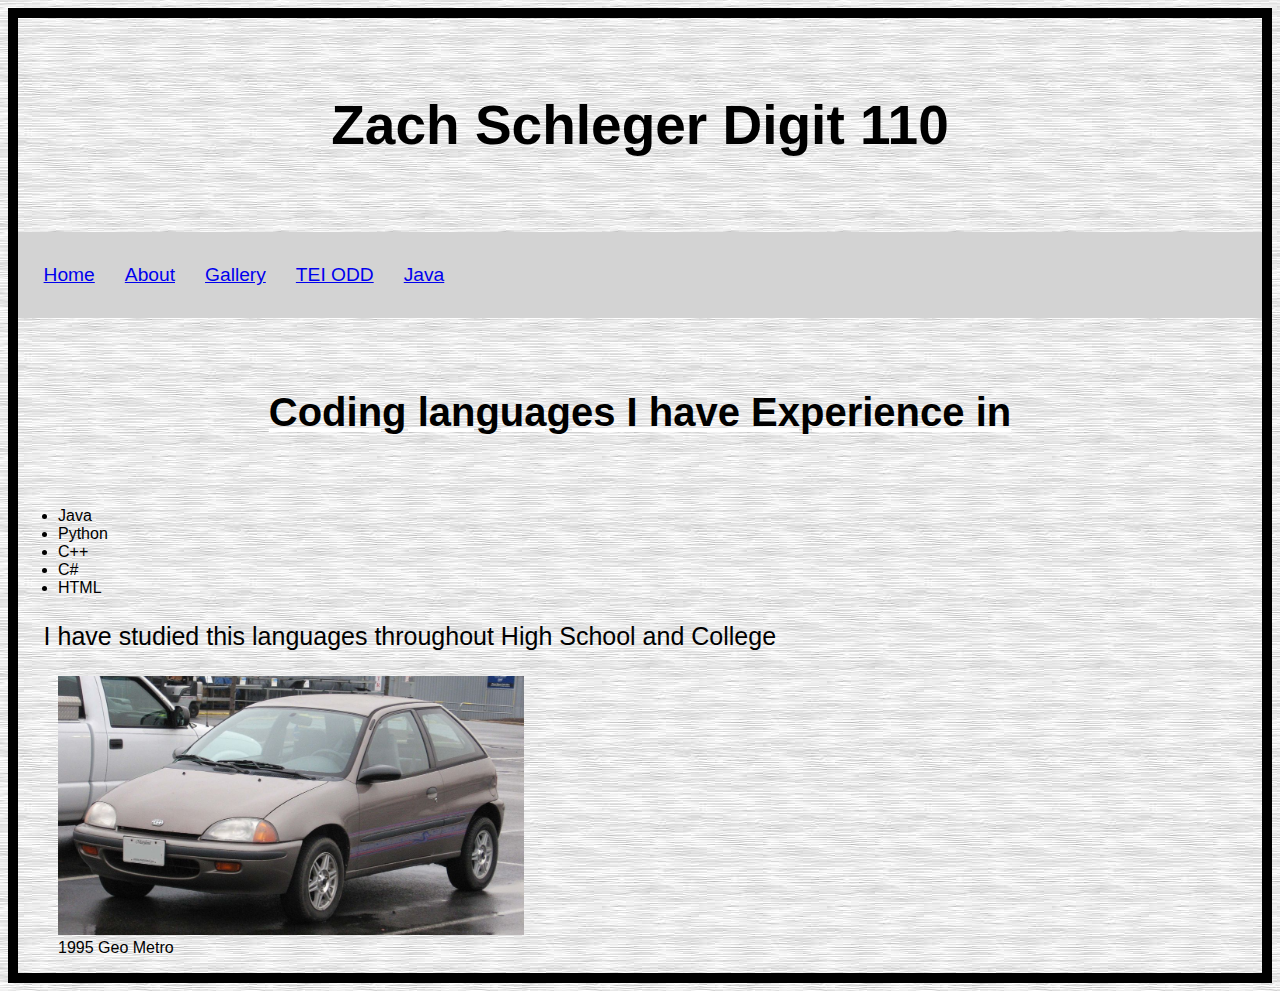
<file: docs/index.html>
<!DOCTYPE html>
<html xmlns="http://www.w3.org/1999/xhtml">
    <head>
        <title>Portfolio</title>
        <meta charset="UTF-8" />
        <meta name="viewport" content="width=device-width, initial-scale=1.0" />
        <link rel="stylesheet" type="text/css" href="webstyle.css" />

     
    </head>
    <body>
       
        <h1>Zach Schleger Digit 110</h1>
        
        
        <nav>
            
            <ul class="menuB">
                <li><a href="index.html">Home</a></li>
                <li><a href="about.html">About</a></li>
                <li><a href="gallery.html">Gallery</a></li>
                <li><a href="odd.html">TEI ODD</a></li>
                <li><a href="java.html">Java</a></li>
                
               
            </ul>
        </nav>
        
      <section>  
        
          
      
      </section>
        

        <section>
            <h2>Coding languages I have Experience in</h2>
            <ul>
                <li>Java</li>
                <li>Python</li>
                <li>C++</li>
                <li>C#</li>
                <li>HTML</li>
            </ul>
            <p>I have studied this languages throughout High School and College</p>
        </section>
        <section>
         
            
            
            <figure class="photoGallery">
                <img src="pics/geo.png" alt="Geo Metro" />
                <figcaption>1995 Geo Metro</figcaption>
            </figure>
           
               
        </section>
    </body>
</html>
</file>
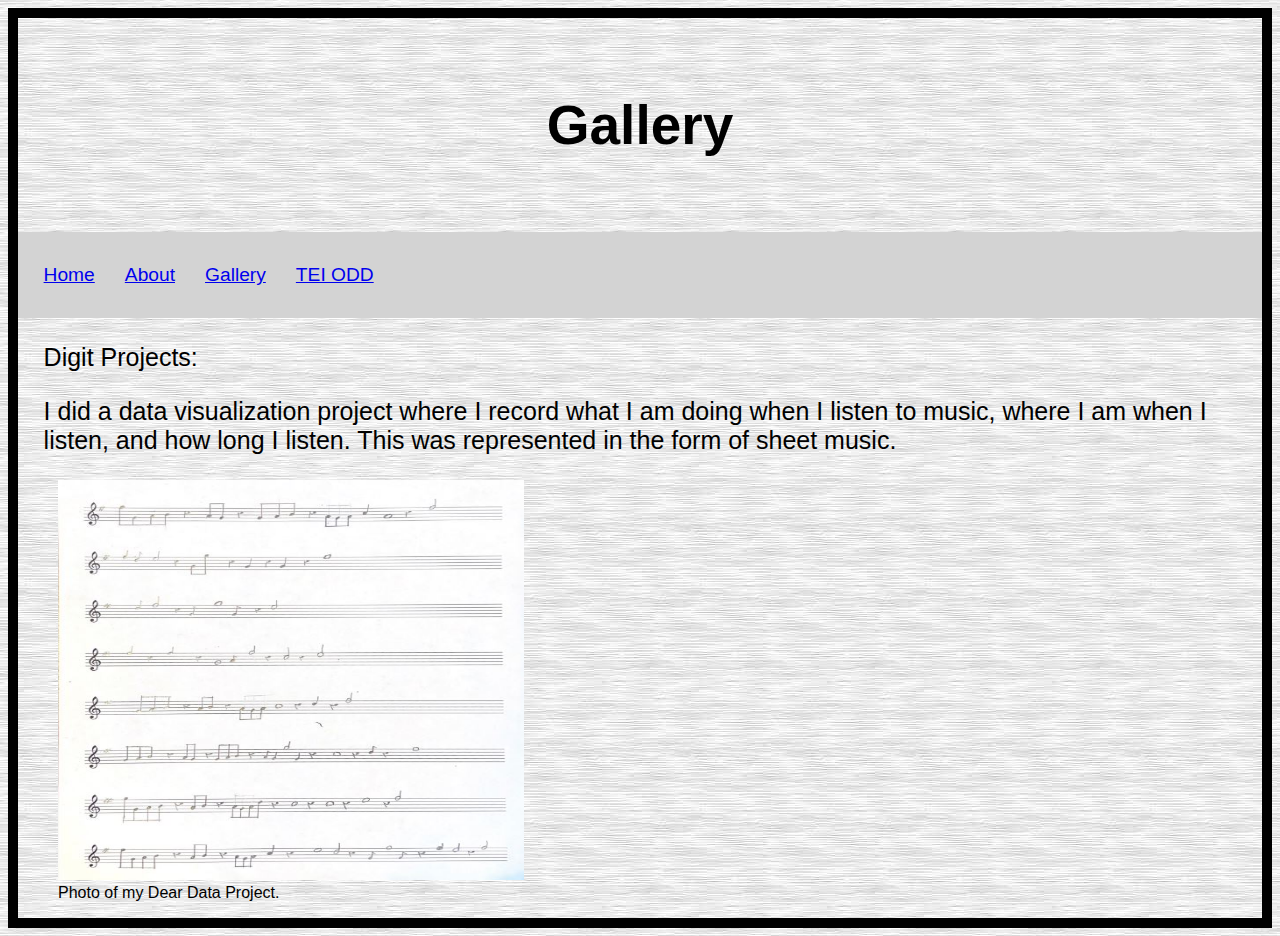
<file: docs/gallery.html>
<!DOCTYPE html>
<html>
    <head>
        <title>Gallery</title>
        <link rel="stylesheet" type="text/css" href="webstyle.css" />
    </head>
    <body>
        
        <h1>Gallery</h1>
        <nav>
            
            <ul class="menuB">
                <li><a href="index.html">Home</a></li>
                <li><a href="about.html">About</a></li>
                <li><a href="gallery.html">Gallery</a></li>
                <li><a href="odd.html">TEI ODD</a></li>
                
            </ul>
        </nav>
        <p>Digit Projects:</p>
        
      
        
        <p>I did a data visualization project where I record what I am doing when I listen to music, where I am when I listen, and how long I listen. This was represented in the form of sheet music.</p>
        <figure class="photoGallery">
            <img src="pics/ddp.JPG" alt="Dear Data Project" width="300" height="400"/>
            <figcaption>Photo of my Dear Data Project.</figcaption>
        </figure>
    
        
    </body>
</html>
</file>
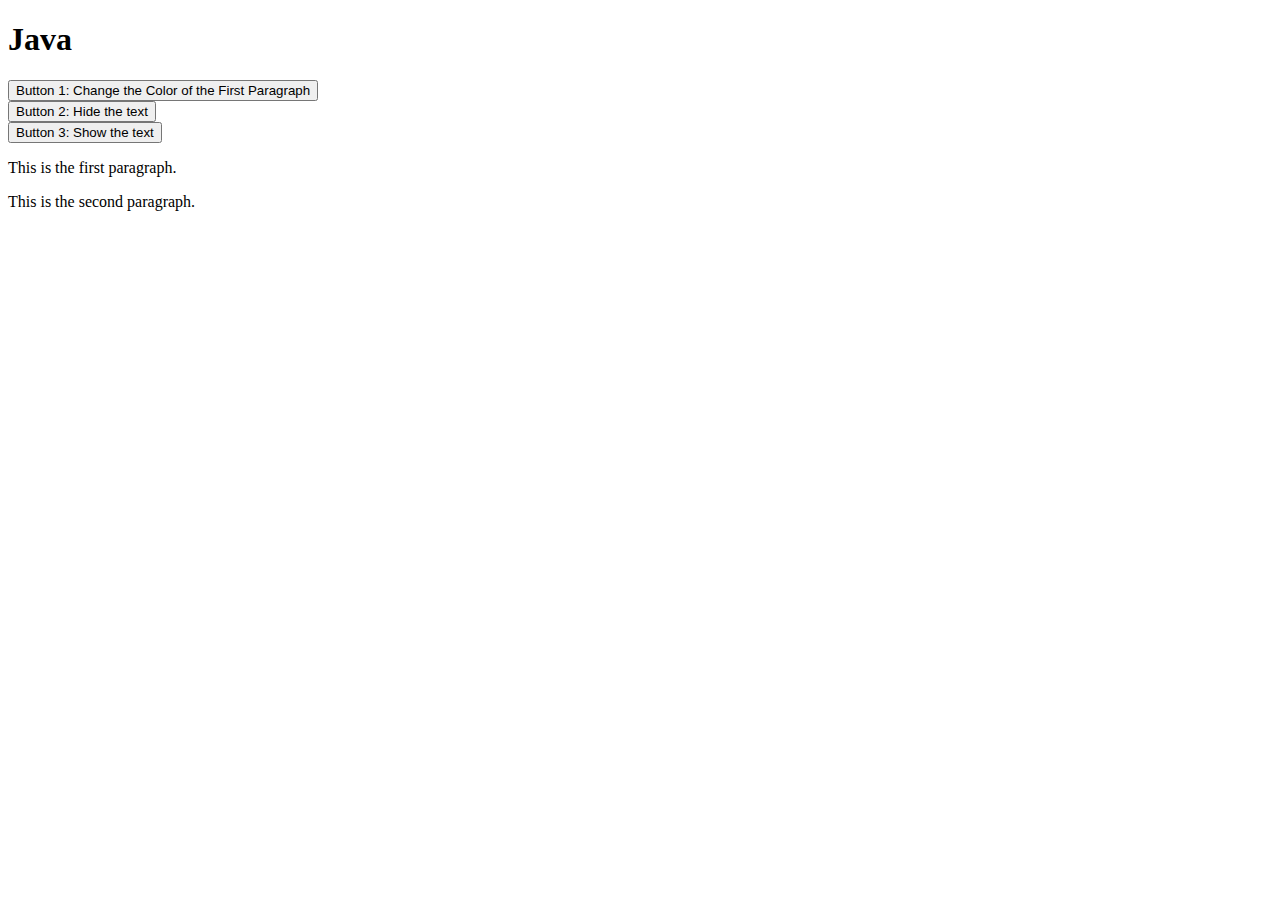
<file: docs/java.html>
<!DOCTYPE html>
<html>
    <head>
        <title>Java</title>
        <script type="text/javascript" src="interact.js">/**/</script>
    </head>
    <body>
        <h1>Java</h1>
        <div>
            <button>Button 1: Change the Color of the First Paragraph</button>
        </div>
        <div>
            <button>Button 2: Hide the text</button>
        </div>
        <div>
            <button>Button 3: Show the text</button>
        </div>

        <p id="colorToggle">This is the first paragraph.</p>
        <p>This is the second paragraph.</p>
    </body>
</html>
</file>
<file: docs/webstyle.css>
body {

  font-family: verdana,arial,geneva;
  background-image: url("pics/bg.jfif");
  border:10px; 
  border-style:solid; 
  border-color:black;
}
 nav ul.menuB li {
  display:inline;
  font-size: 1.5vw; 
  padding-left:1vw;
  padding-right:1vw;
  padding-top:5vw;
  padding-bottom:10vw;
}

 nav ul.menuB{
     background-color: lightgrey;
     padding-left:1vw;
     padding-right:1vw;
     padding-top:2.5vw;
     padding-bottom:2.5vw;
 }
 
 

a:hover {
  color: white;
}

h1 {
  color: black;
  text-align: center;
  font-size: 55px;
  padding: 3vw;
 
}

h2 {
  color: black;
  text-align: center;
  font-size: 40px;
  padding: 3vw;
  text-decoration: underline white;
  
}
h3 {
  color: black;
  text-align: center;
  font-size: 30px;
  text-decoration: underline white;
  
  
}
p {
  color: black;
  font-size: 25px;
  padding-left:2vw;
  padding-right:2vw;
}
img{
    max-width: 800px;
    width: 40%;
}
</file>
